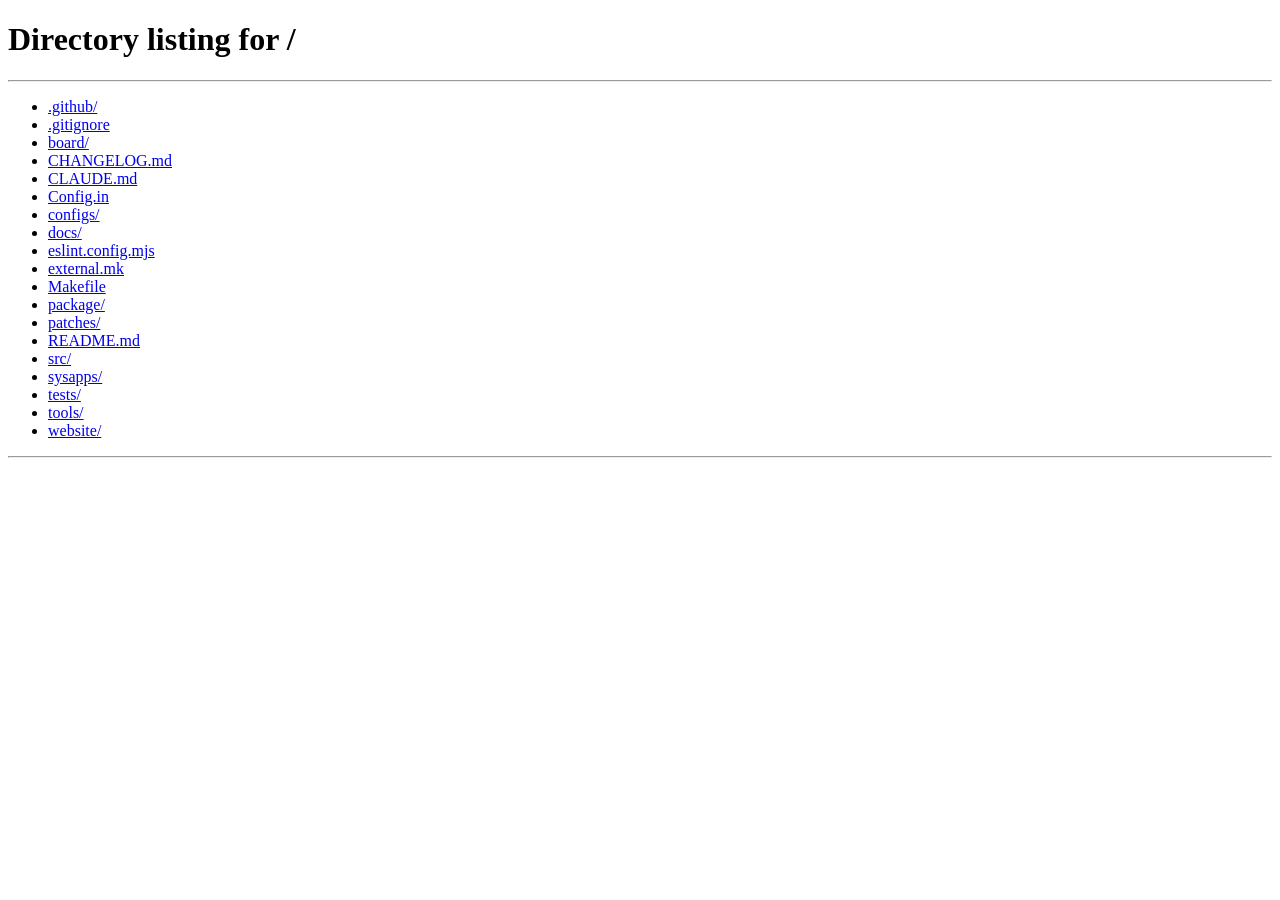
<file: src/shareos-core/www/deviceinfo/index.html>
<!DOCTYPE html>
<html lang="en"><head><meta charset="utf-8"><title>ShareOS – device info</title>
<meta http-equiv="refresh" content="0; url=/#/deviceinfo"></head>
<body><a href="/#/deviceinfo">Device info</a></body></html>
</file>
